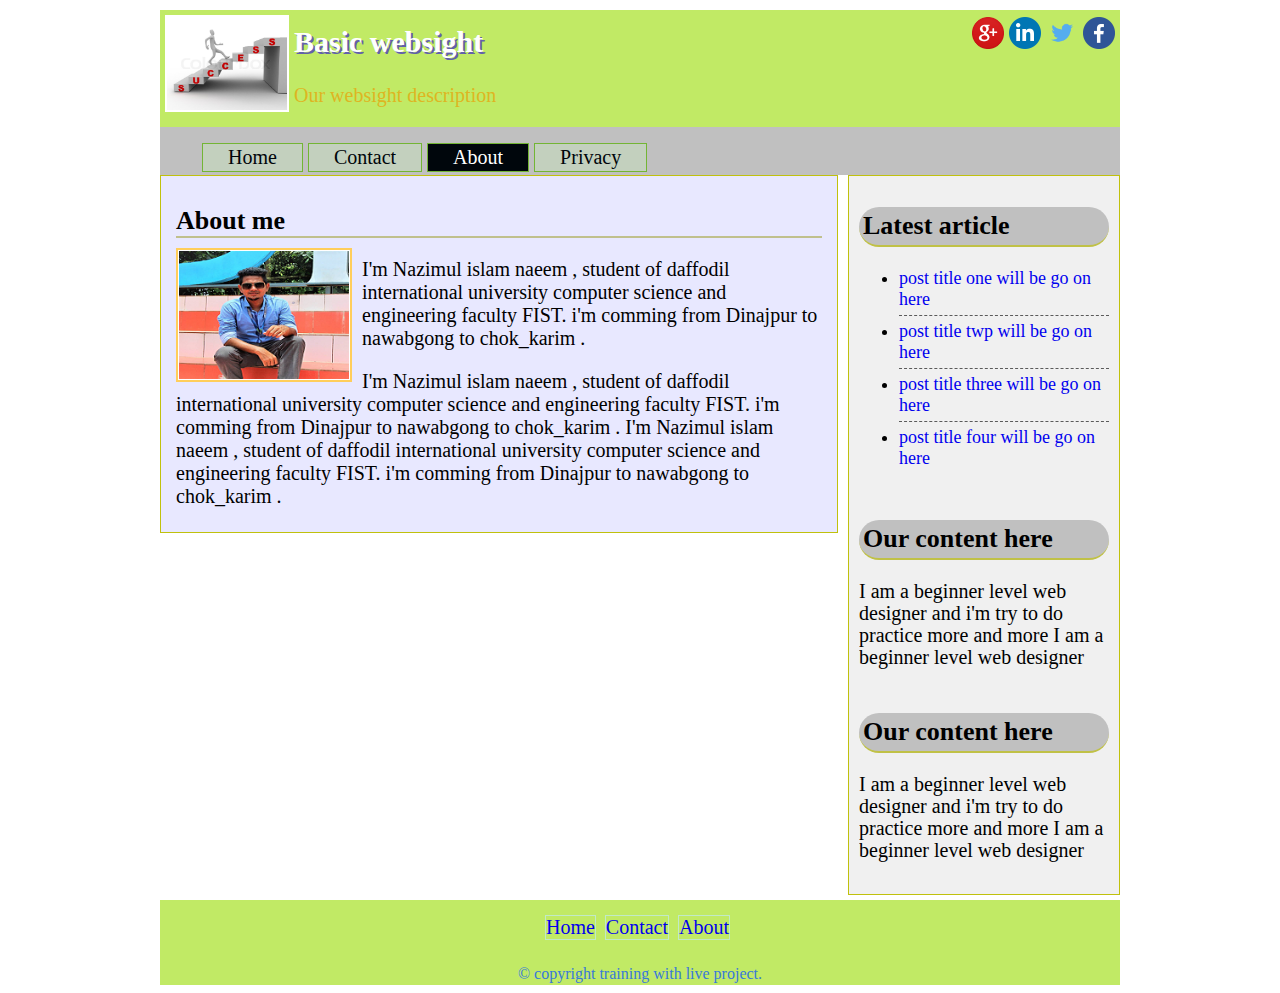
<file: about.html>
<!DOCTYPE html>
<html>
<head>
<meta charset="UTF-8">
<title>Basic web design</title>
<link rel="stylesheet" href="practice.css">


</head>

<body>
<div class="Headersection templete clear">
<div class="logo">
<img src="images/social/2.jpg" alt="logo"/>
<h2>Basic websight</h2>
<p>Our websight description</p>
</div>
<div class="social">
<a href="https://www.facebook.com/"><img src="images/social/8.png" alt="Facebook"/></a>
<a href="#"><img src="images/social/4.png" alt="Twiter"/></a>
<a href="#"><img src="images/social/10.png" alt="Linkedin"/></a>
<a href="#"><img src="images/social/9.png" alt="Google plus"/></a>
</div>
</div>
<div class="navsection templete clear">
<ul>
<li><a href="practice.html">Home</a></li>
<li><a href="contact.html">Contact</a></li>
<li><a id="active" href="about.html">About</a></li>
<li><a href="#">Privacy</a></li>
</ul>
</div>



<div class="contentsection templete clear">
<div class="maincontentsection clear">
<div class="about">
<h2>About me</h2>
<img src="images/2.png" alt="post image"/>
<p>I'm Nazimul islam naeem , student of daffodil international university computer science and engineering faculty FIST. i'm comming from Dinajpur to nawabgong to chok_karim . 
</p>
<p>I'm Nazimul islam naeem , student of daffodil international university computer science and engineering faculty FIST. i'm comming from Dinajpur to nawabgong to chok_karim . I'm Nazimul islam naeem , student of daffodil international university computer science and engineering faculty FIST. i'm comming from Dinajpur to nawabgong to chok_karim . 
</p>
</div>
</div>
<div class="sidebersection templete clear">
<div class="samesideber clear">
<h2>Latest article</h2>
<ul>
<li><a href="#">post title one will be go on here</a></li>
<li><a href="#">post title twp will be go on here</a></li>
<li><a href="#">post title three will be go on here</a></li>
<li><a href="#">post title four will be go on here</a></li>
</ul>
</div>
<div class="samesideber clear">
<h2>Our content here</h2>
<p>I am a beginner level web designer and i'm try to do practice more and more I am a beginner level web designer</p>
</div>
<div class="samesideber clear">
<h2>Our content here</h2>
<p>I am a beginner level web designer and i'm try to do practice more and more I am a beginner level web designer</p>
</div>
</div>
</div>
<div class="footersection templete clear">
<div class="footerMenue">
<ul>
<li class="Home"><a href="#">Home</a></li>
<li class="Contact"><a href="#">Contact</a></li>
<li class="About"><a href="#">About</a></li>
</ul>
</div>
<p>&copy; copyright training with live project.</p>
</div>
</body>

</html>
</file>
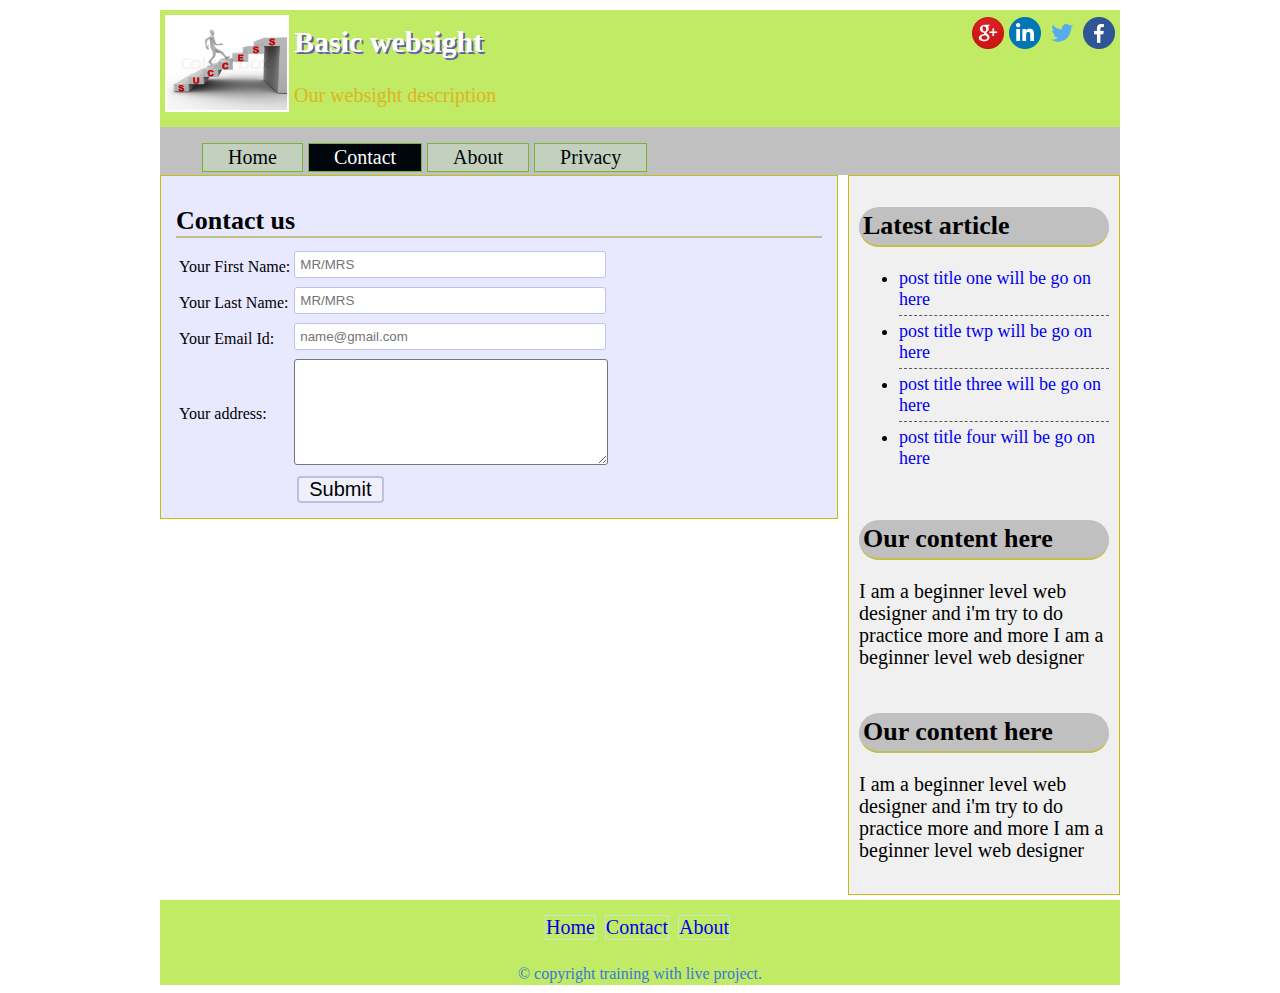
<file: contact.html>
<!DOCTYPE html>
<html>
<head>
<meta charset="UTF-8">
<title>Basic web design</title>
<link rel="stylesheet" href="practice.css">


</head>

<body>
<div class="Headersection templete clear">
<div class="logo">
<img src="images/social/2.jpg" alt="logo"/>
<h2>Basic websight</h2>
<p>Our websight description</p>
</div>
<div class="social">
<a href="#"><img src="images/social/8.png" alt="Facebook"/></a>
<a href="#"><img src="images/social/4.png" alt="Twiter"/></a>
<a href="#"><img src="images/social/10.png" alt="Linkedin"/></a>
<a href="#"><img src="images/social/9.png" alt="Google plus"/></a>
</div>
</div>
<div class="navsection templete clear">
<ul>
<li><a href="practice.html">Home</a></li>
<li><a id="active" href="contact.html">Contact</a></li>
<li><a href="about.html">About</a></li>
<li><a href="#">Privacy</a></li>
</ul>
</div>



<div class="contentsection templete clear">
<div class="maincontentsection clear">
<div class="about">
<h2>Contact us</h2>
<table>
<tr>
<td><label for="name">Your First Name:</label></td>
<td><input type="text" id="name" placeholder="MR/MRS"/></td>
</tr>
<tr>
<td><label for="name">Your Last Name:</label></td>
<td><input type="text" id="name" placeholder="MR/MRS"/></td>
</tr>
<tr>
<td><label for="email">Your Email Id:</label></td>
<td><input type="text" id="email" placeholder="name@gmail.com"/></td>
</tr>
<tr>
<td><label for="address">Your address:</label></td>
<td><textarea></textarea></td>
</tr>
<tr>
<td></td>
<td><input type="submit" value="Submit"></td>
</tr>
</table>
</div>
</div>
<div class="sidebersection templete clear">
<div class="samesideber clear">
<h2>Latest article</h2>
<ul>
<li><a href="#">post title one will be go on here</a></li>
<li><a href="#">post title twp will be go on here</a></li>
<li><a href="#">post title three will be go on here</a></li>
<li><a href="#">post title four will be go on here</a></li>
</ul>
</div>
<div class="samesideber clear">
<h2>Our content here</h2>
<p>I am a beginner level web designer and i'm try to do practice more and more I am a beginner level web designer</p>
</div>
<div class="samesideber clear">
<h2>Our content here</h2>
<p>I am a beginner level web designer and i'm try to do practice more and more I am a beginner level web designer</p>
</div>
</div>
</div>
<div class="footersection templete clear">
<div class="footerMenue">
<ul>
<li class="Home"><a href="#">Home</a></li>
<li class="Contact"><a href="#">Contact</a></li>
<li class="About"><a href="#">About</a></li>
</ul>
</div>
<p>&copy; copyright training with live project.</p>
</div>
</body>

</html>
</file>
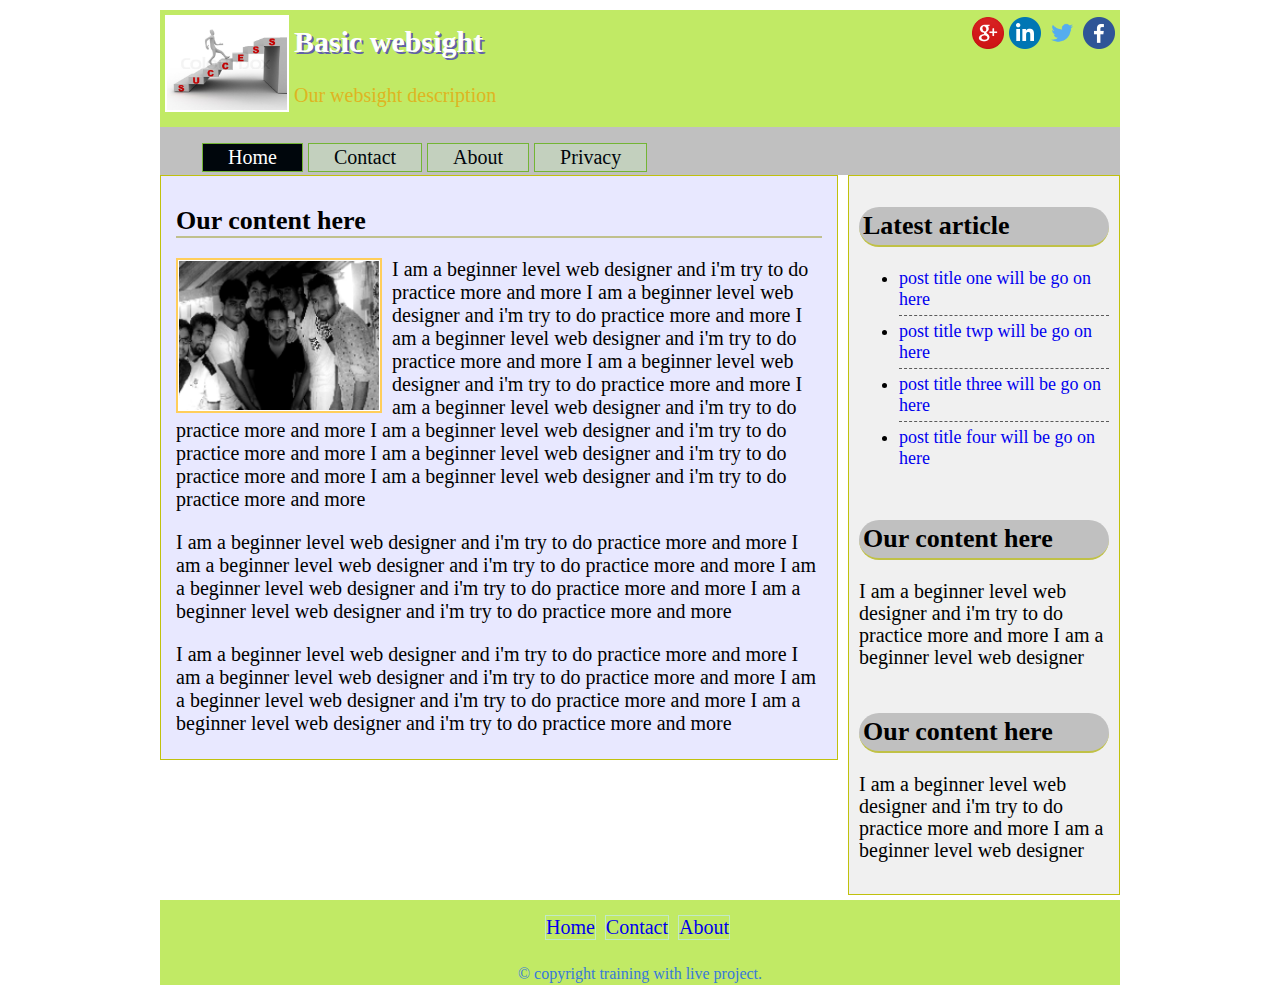
<file: post.html>
<!DOCTYPE html>
<html>
<head>
<meta charset="UTF-8">
<title>Basic web design</title>
<link rel="stylesheet" href="practice.css">

</head>

<body>
<div class="Headersection templete clear">
<div class="logo">
<img src="images/social/2.jpg" alt="logo"/>
<h2>Basic websight</h2>
<p>Our websight description</p>
</div>
<div class="social">
<a href="#"><img src="images/social/8.png" alt="Facebook"/></a>
<a href="#"><img src="images/social/4.png" alt="Twiter"/></a>
<a href="#"><img src="images/social/10.png" alt="Linkedin"/></a>
<a href="#"><img src="images/social/9.png" alt="Google plus"/></a>
</div>
</div>
<div class="navsection templete clear">
<ul>
<li><a id="active" href="practice.html">Home</a></li>
<li><a href="contact.html">Contact</a></li>
<li><a href="about.html">About</a></li>
<li><a href="#">Privacy</a></li>
</ul>
</div>

<div class="contentsection templete clear">
<div class="maincontentsection clear">
<div class="samepost clear">
<h2>Our content here</h2>
<p><img src="images/3.jpg" alt="post image"/>I am a beginner level web designer and i'm try to do practice more and more I am a beginner level web designer and i'm try to do practice more and more
 I am a beginner level web designer and i'm try to do practice more and more I am a beginner level web designer and i'm try to do practice more and more I am a beginner level web designer and i'm try to do practice more and more
 I am a beginner level web designer and i'm try to do practice more and more I am a beginner level web designer and i'm try to do practice more and more I am a beginner level web designer and i'm try to do practice more and more</p>
<p>I am a beginner level web designer and i'm try to do practice more and more I am a beginner level web designer and i'm try to do practice more and more I am a beginner level web designer and i'm try to do practice more and more I am a beginner level web designer and i'm try to do practice more and more</p>
<p>I am a beginner level web designer and i'm try to do practice more and more I am a beginner level web designer and i'm try to do practice more and more I am a beginner level web designer and i'm try to do practice more and more I am a beginner level web designer and i'm try to do practice more and more</p>

</div>


</div>
<div class="sidebersection templete clear">
<div class="samesideber clear">
<h2>Latest article</h2>
<ul>
<li><a href="#">post title one will be go on here</a></li>
<li><a href="#">post title twp will be go on here</a></li>
<li><a href="#">post title three will be go on here</a></li>
<li><a href="#">post title four will be go on here</a></li>
</ul>
</div>
<div class="samesideber clear">
<h2>Our content here</h2>
<p>I am a beginner level web designer and i'm try to do practice more and more I am a beginner level web designer</p>
</div>
<div class="samesideber clear">
<h2>Our content here</h2>
<p>I am a beginner level web designer and i'm try to do practice more and more I am a beginner level web designer</p>
</div>
</div>
</div>
<div class="footersection templete clear">
<div class="footerMenue">
<ul>
<li class="Home"><a href="#">Home</a></li>
<li class="Contact"><a href="#">Contact</a></li>
<li class="About"><a href="#">About</a></li>
</ul>
</div>
<p>&copy; copyright training with live project.</p>
</div>
</body>

</html>
</file>
<file: practice.css>
<style>
@import url('https://fonts.googleapis.com/css?family=Bellefair|PT+Sans');
</style>
*{margin:0; padding:0; outline:0;}
.body{font-family: 'PT Sans', sans-serif;
 font-size:16px; line-height:18px; color:#E4E4E4; background:url(images/B.png)repeat fixed 0 0 #fff;}
.templete{width:960px; margin:0 auto;}
.clear{overflow:hidden;}
    /**-----------form-----------**/
	input[type="text"], input[type="email"] {
    width: 300px;
    padding: 5px;
    margin-bottom: 5px;
    border: 1px solid #C0C0F1;
    border-radius: 3px;
}
input[type="submit"] {
    font-size: 20px;
    padding: 0px 10px;
    margin: 3px;
    border: 2px solid #C0C0DE;
    background: #F0F0FC;
	border-radius: 4px;
}
input[type="submit"]:hover{background:#FB8000; color:#FFFFFF;}
textarea {
    width: 308px;
    height: 100px;
    border-radius: 3px;
}
/**--------------------------------------------------*/
.Headersection{
	
	color:#00050B;
	background:#C1EA65;
	margin-top:10px;
}
/**.Headersection h2 {
    font-size: 35px;
    color: #00050B;
    text-align: center;
    margin-top: 22px;
}*/
.logo{
	width:430px;
	float:left;
}
.logo img {
    width: 120px;
    float: left;
    margin: 5px;
    background: #FFFFFF;
    padding: 2px;
}
.logo h2 {
    margin-top: 15px;
    padding-left: 10px;
    color: #FFFFFF;
    font-size: 30px;
    text-shadow: 2px 2px 0px #6260AC;
}
.logo p {
    color: #DEB522;
    font-size: 20px;
}
.social{
	width:255px;
	float:right;
}
.social img {
    float: right;
    width: 32px;
    padding-top: 7px;
    padding-right: 5px;
}
.navsection{
	background:#C0C0C0;
}
.navsection ul{}
.navsection ul li{
	display:block;
	float:left;
}
.navsection ul li a {
    font-size: 20px;
    float: left;
    text-decoration: none;
    padding: 2px;
    border: 1px solid #73B535;
    margin: 3px;
    color: #00050A;
    padding-left: 25px;
    padding-right: 25px;
    background: #c4d2bee3;
    margin-top: 0px;
    display: block;
    float: left;
    margin-left: 2px;
}
.navsection ul li a:hover{color:#FFFFFF; background-color:#00060C;}

#active{color:#FFFFFF; background-color:#00060C;}
.slidersection {
    margin-bottom: 10px;
    box-shadow: 0px 7px 8px -3px #474747;
}
.contentsection{}
.maincontentsection {
    width: 646px;
    display: block;
    background: #E8E8FF;
    float: left;
    padding: 9px 15px;
    margin: 0px 0px;
    border: 1px solid #C0C10D;
}
.about{}
.about img{
	float: left;
    width: 170px;
    margin-right: 10px;
    background: #FFFFFF;
    border: 2px solid #FFCE5B;
    padding: 1PX;
    margin-bottom: 2px;
}
.about p{
	font-size:20px;
	line-height:23px;
	margin-bottom:15px
}
.samepost{
}
.samepost p{
	font-size:20px;
	line-height:23px;
	margin-bottom:15px
}
.samepost h2,.about h2 {
    font-size: 26px;
    margin-bottom: 10px;
    border-bottom: 2px solid #C0C08D;
	
}
.samepost img {
    float: left;
    width: 200px;
    margin-right: 10px;
    background: #FFFFFF;
    border: 2px solid #FFCE5B;
    padding: 1PX;
    margin-bottom: 2px;
}
.readmore{
	float:right;
}
.readmore a {
    text-decoration: none;
    font-size: 20px;
    color: #000409;
    background: #A8A8A8;
    padding: 3px 10px;
    border: 1px solid #FFCE44;
    border-radius: 25px;
	display:block;
	margin-top:10px;
	margin-bottom:15px;
}
.readmore a:hover{color:#FFFFFF; background:#F49200;}
.sidebersection {
    width: 250px;
    display: block;
    float: left;
    background: #F0F0F0;
    margin-top: 0px;
    padding: 10px;
    margin-right: 0px;
    border: 1px solid #C0C10D;
    margin-left: 10px;
}
.samesideber{
	margin-bottom:8px;
}
.samesideber ul{}
.samesideber ul li {
    border-bottom: 1px dashed #5A5A5A;
    font-size: 18px;
    padding: 5px 5px;
    padding-left: 0px;
}
.samesideber ul li a{
	text-decoration:none;
}
.samesideber ul li:last-child{
	 border-bottom: 0px dashed #5A5A5A;
}
.samesideber ul li a:hover{color:#FF8000}
.samesideber p {
    font-size: 20px;
    line-height: 22px;
    margin-bottom: 15px;
}
.samesideber h2 {
    font-size: 26px;
    margin-bottom: 8px;
    border-bottom: 2px solid #C0C146;
    background: #C0C0C0;
    padding: 4px;
    border-radius: 20px;
}
.samesideber h2:hover{color:#FFFFFF; background:#C1EA65;}
.footersection {
    height: 85px;
    color: #3879D9;
    background: #C1EA65;
    text-align: center;
    margin-top: 5px;
}
.footerMenue {
    margin-top: 15px;
    padding-bottom: 5px;
}
.footerMenue ul{
	margin:0px;
	padding:0px;
	list-style:none;
	text-align:center;
}
.footerMenue ul li{
	display:inline-block;
}
.footerMenue ul li a {
    display: inline-block;
    text-decoration: none;
    text-align: center;
    float: left;
    font-size: 20px;
    margin-right: 5px;
    border: 1px solid #C1EAC7;
}
.footersection p{
	
}
</file>
